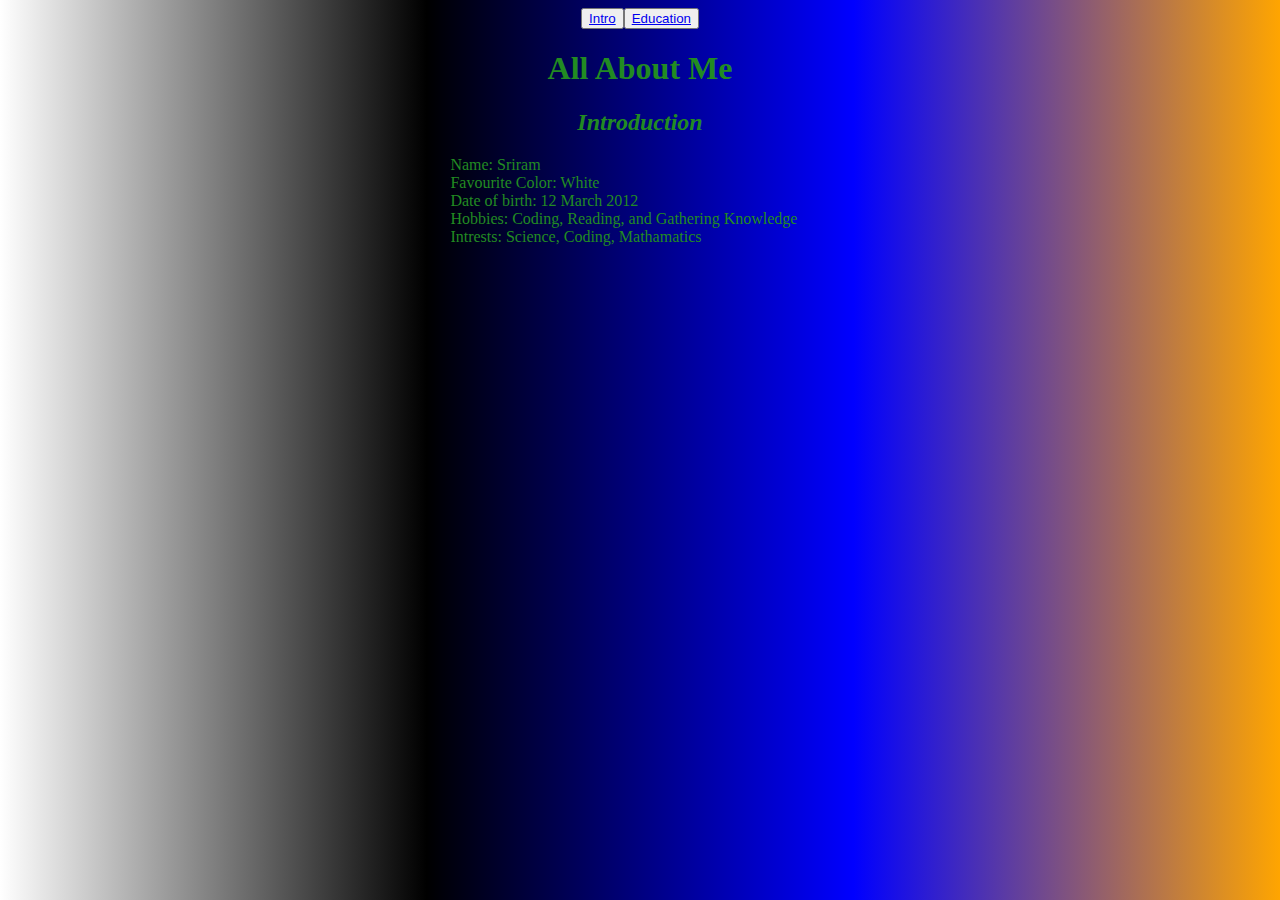
<file: index.html>
<!DOCTYPE html>
<html>
    <head>
        <title>All About Me</title>
        <link rel="stylesheet" href="style.css">
    </head>
    <body>
        <header><button><a href="index.html">Intro</a></button><button><a href="education.html">Education</a></button></header>
        <h1>All About Me</h1>
        <h2><em>Introduction</em></h2>
        <p>
            Name: Sriram<br>
            Favourite Color: White<br>
            Date of birth: 12 March 2012<br>
            Hobbies: Coding, Reading, and Gathering Knowledge<br>
            Intrests: Science, Coding, Mathamatics
        </p>
    </body>
</html>
</file>
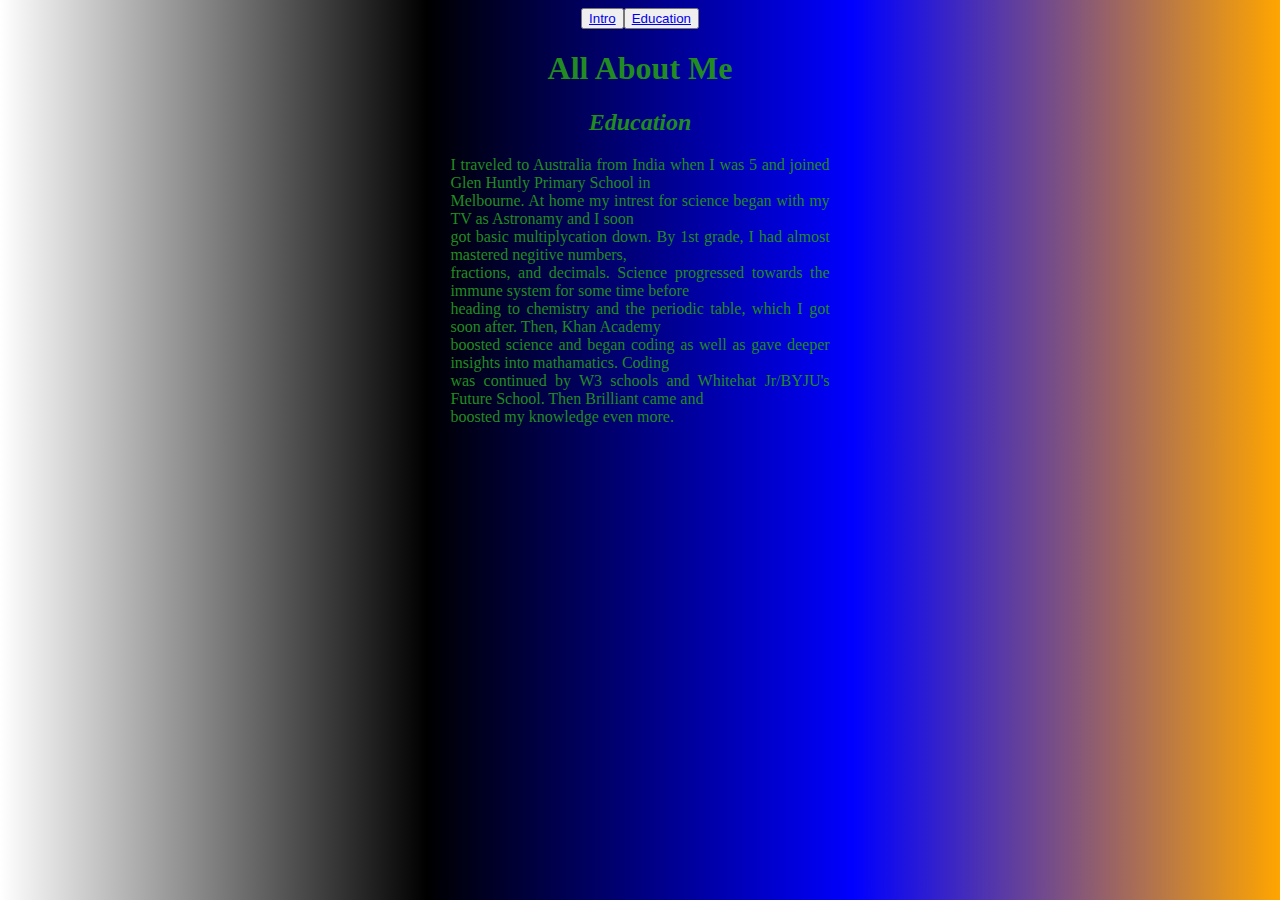
<file: education.html>
<!DOCTYPE html>
<html>
    <head>
        <title>All About Me</title>
        <link rel="stylesheet" href="style.css">
    </head>
    <body>
        <header><button><a href="index.html">Intro</a></button><button><a href="education.html">Education</a></button></header>
        <h1>All About Me</h1>
        <h2><em>Education</em></h2>
        <p>
            I traveled to Australia from India when I was 5 and joined Glen Huntly Primary School in <br>Melbourne. At home my intrest for science began with my TV as Astronamy and I soon <br>
            got basic multiplycation down. By 1st grade, I had almost mastered negitive numbers, <br>fractions, and decimals. Science progressed towards the immune system for some time before <br>heading to chemistry and the periodic table, which I got soon after. Then, Khan Academy <br>boosted science and began coding as well as gave deeper insights into mathamatics. Coding <br>was continued by W3 schools and Whitehat Jr/BYJU's Future School. Then Brilliant came and<br> boosted my knowledge even more.
        </p>
    </body>
</html>
</file>
<file: style.css>
body{
    background-image: linear-gradient(to right, white, black, blue, orange);
    text-align: center;
    color: forestgreen;
}
p{
    margin-left: auto;
    margin-right: auto;
    text-align: justify;
    max-width: 30%;
}
</file>
